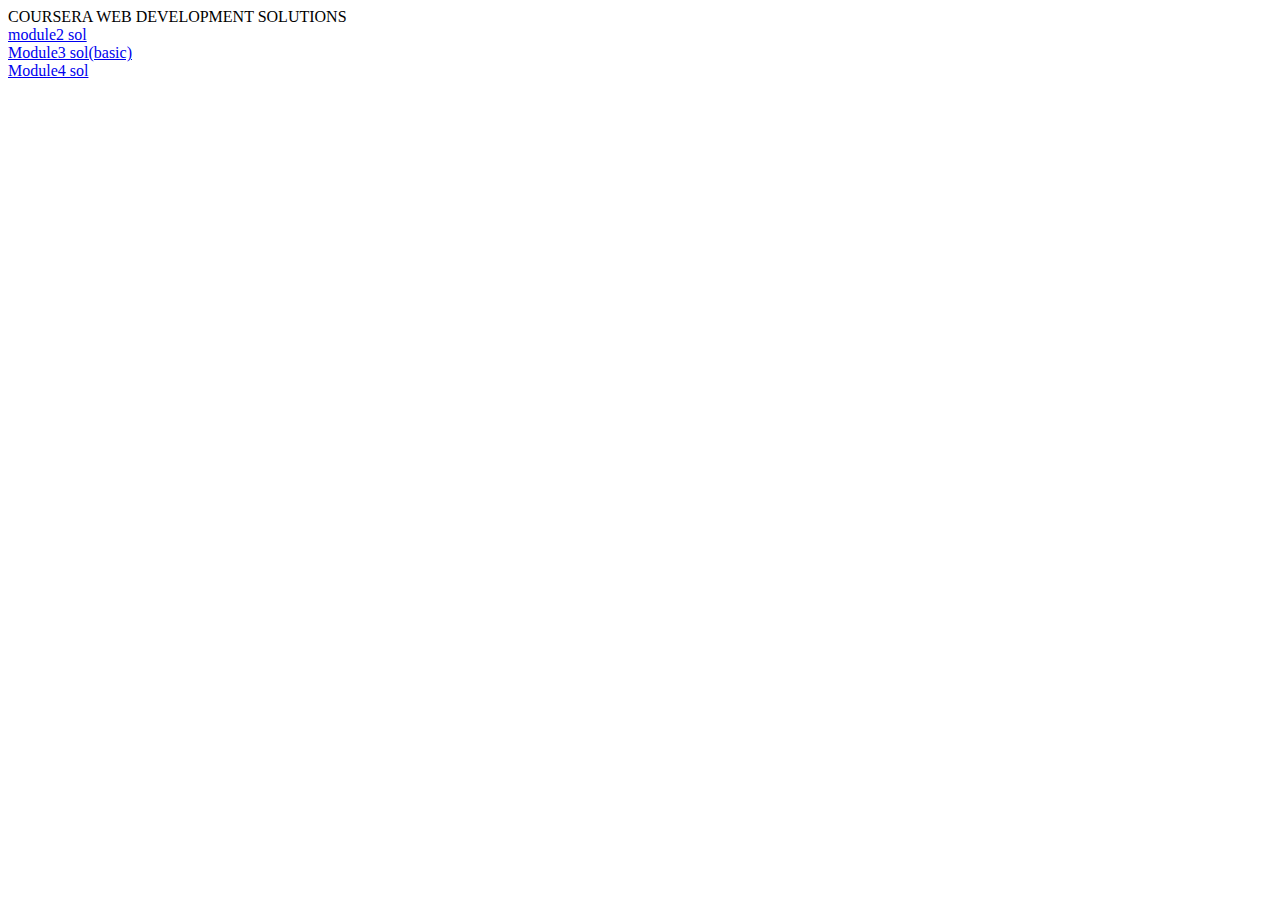
<file: index.html>
<!DOCTYPE html>
<html>
<head>
	<title>starting</title>
</head>
<body>
<div>COURSERA WEB DEVELOPMENT SOLUTIONS</div>
<a href="mod2-sol/start.html">module2 sol</a><br>
<a href="mod3-sol/index.html">Module3 sol(basic)</a><br>
<a href="mod4-sol/index.html">Module4 sol</a>
</body>
</html>
</file>
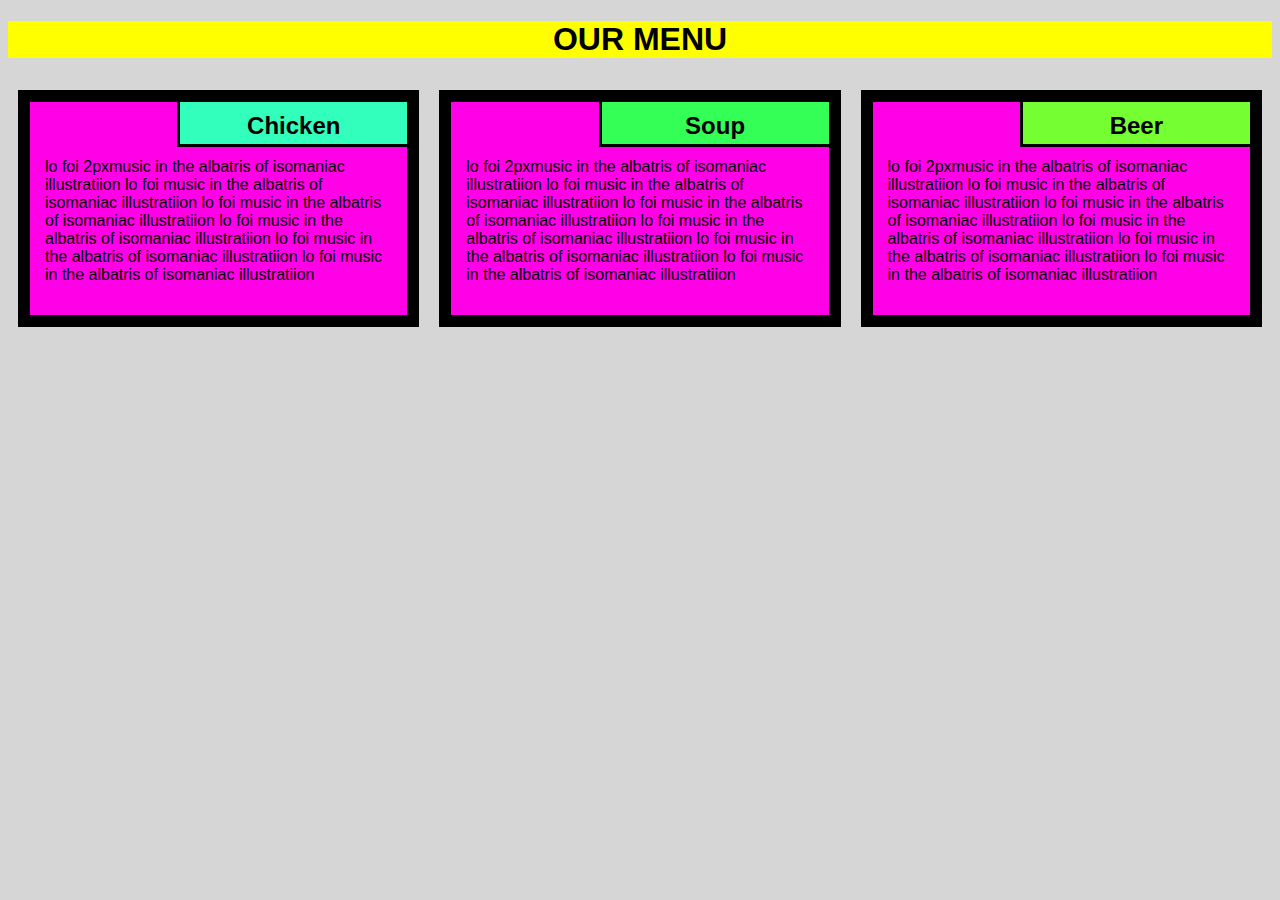
<file: mod2-sol/index.html>
<!DOCTYPE html>
<html>
<head>
	 <meta charset="utf-8">
    <meta name="viewport" content="width=device-width, initial-scale=1">
    <title>Assignment Solution for Module 2</title>
	<link rel="stylesheet" type="text/css" href="css/style.css">
</head>
<body ><h1>OUR MENU</h1>
	<div id="row">
		<div class="col-lg-4 col-md-6 col-sm-12" >
			<section class="inner1"><h2>Chicken</h2>
				<p> lo foi 2pxmusic in the albatris of isomaniac illustratiion lo foi music in the albatris of isomaniac illustratiion lo foi music in the albatris of isomaniac illustratiion lo foi music in the albatris of isomaniac illustratiion lo foi music in the albatris of isomaniac illustratiion lo foi music in the albatris of isomaniac illustratiion</p></section></div>

		<div class=" col-lg-4 col-md-6 col-sm-12">
			<section class="inner2"><h2>Soup</h2>
				<p> lo foi 2pxmusic in the albatris of isomaniac illustratiion lo foi music in the albatris of isomaniac illustratiion lo foi music in the albatris of isomaniac illustratiion lo foi music in the albatris of isomaniac illustratiion lo foi music in the albatris of isomaniac illustratiion lo foi music in the albatris of isomaniac illustratiion</p></section></div>



		<div class="  col-lg-4  col-md-12 col-sm-12">
			<section class="inner3"><h2>Beer</h2>
				<p> lo foi 2pxmusic in the albatris of isomaniac illustratiion lo foi music in the albatris of isomaniac illustratiion lo foi music in the albatris of isomaniac illustratiion lo foi music in the albatris of isomaniac illustratiion lo foi music in the albatris of isomaniac illustratiion lo foi music in the albatris of isomaniac illustratiion</p></section></div>
	</div>

</body>
</html>
</file>
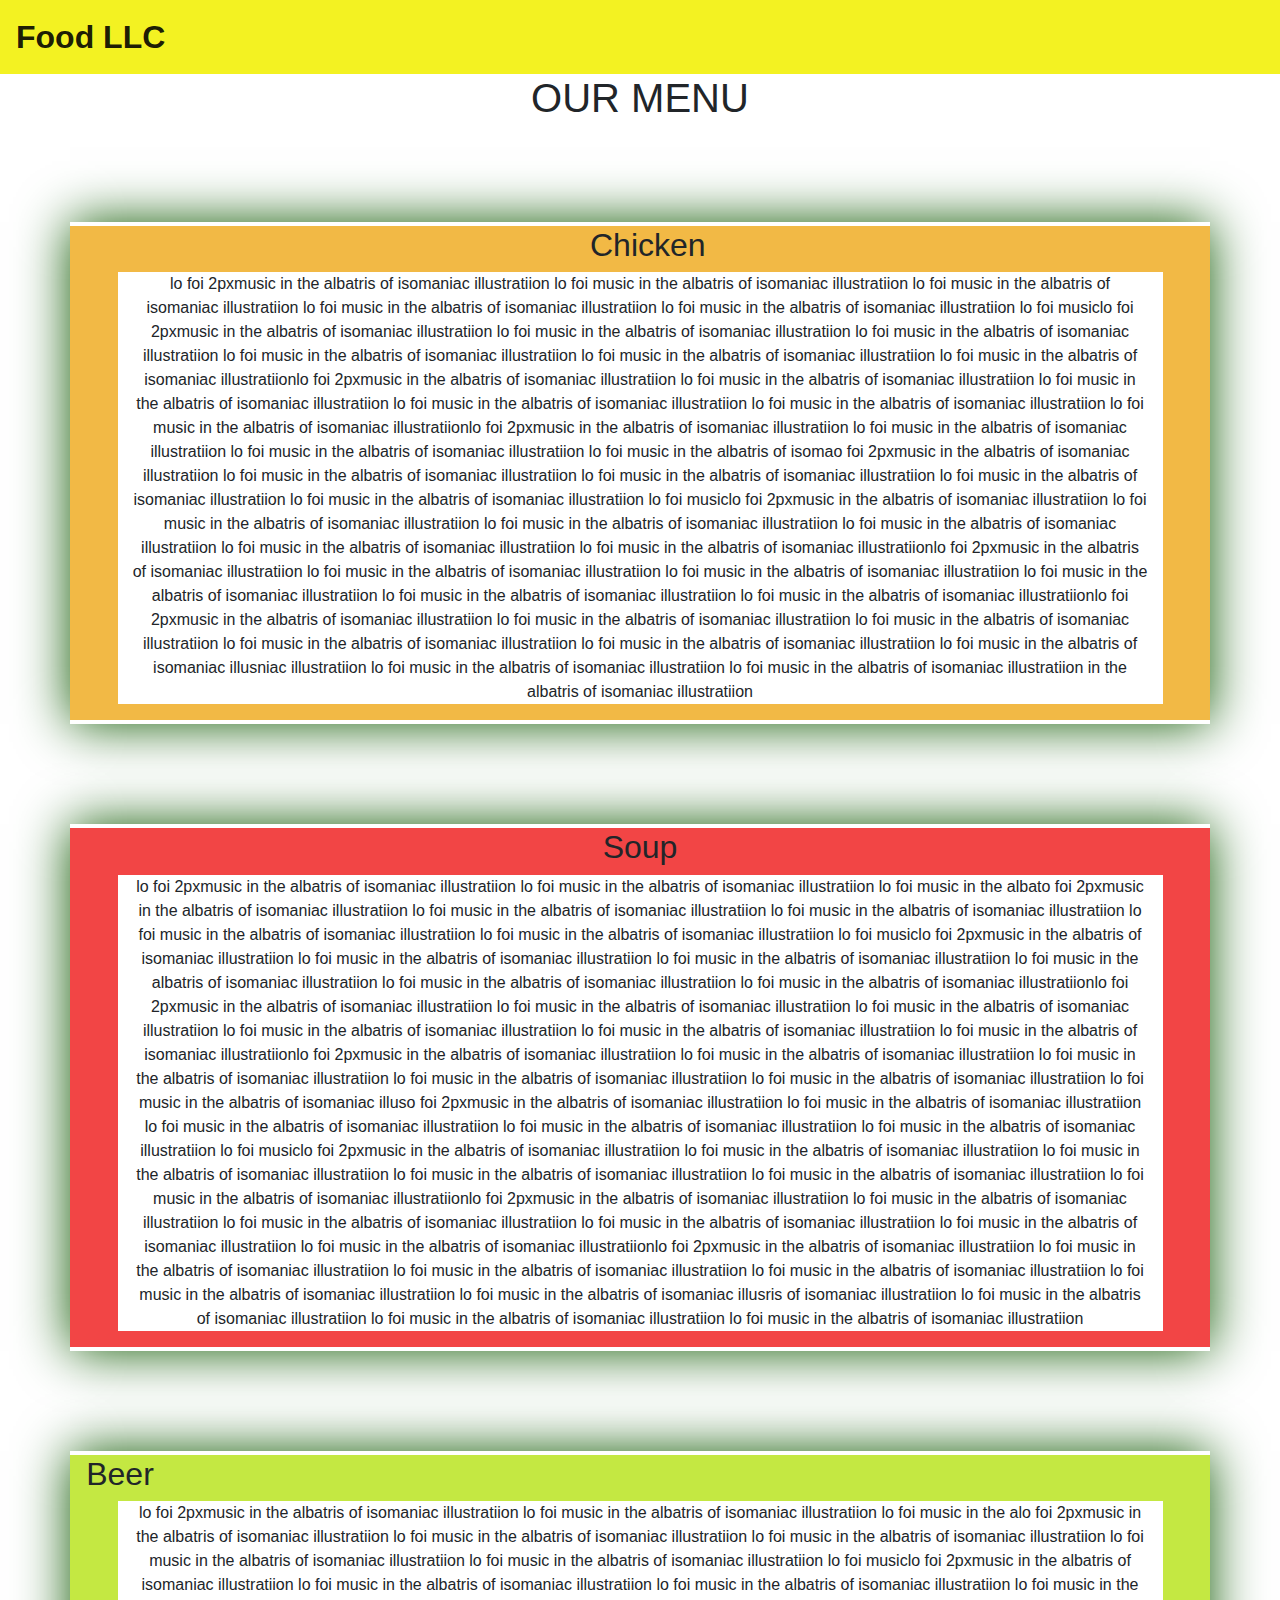
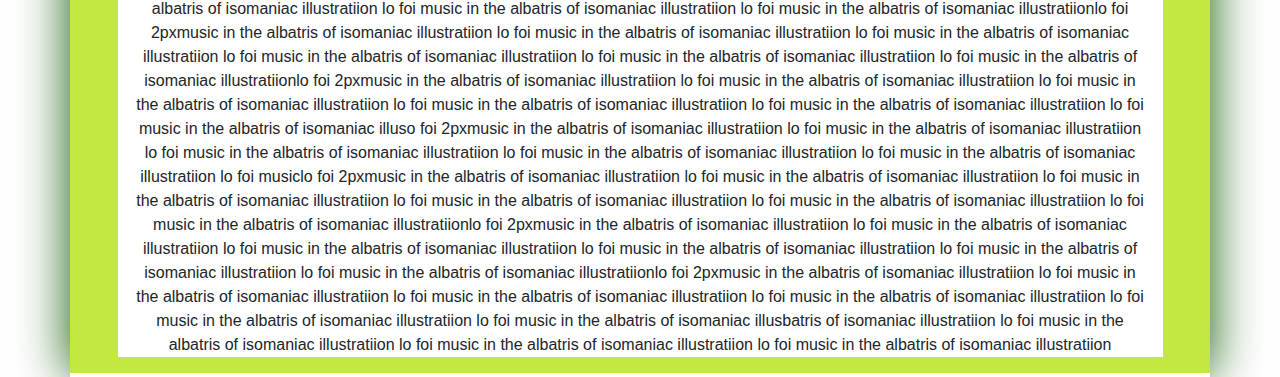
<file: mod3-sol/index.html>
<!doctype html>
<html lang="en">
  <head>
    <meta charset="utf-8">
    <meta name="viewport" content="width=device-width, initial-scale=1, shrink-to-fit=no">

    <link rel="stylesheet" href="https://maxcdn.bootstrapcdn.com/bootstrap/4.0.0/css/bootstrap.min.css" integrity="sha384-Gn5384xqQ1aoWXA+058RXPxPg6fy4IWvTNh0E263XmFcJlSAwiGgFAW/dAiS6JXm" crossorigin="anonymous">
    <!--
<link rel="stylesheet" href="CSS/bootstrap.min.css">
    <link rel="stylesheet" href="CSS/styles_basic.css">
    -->
    <link rel="stylesheet" type="text/css" href="CSS/style.css">
    <title>Module  3-sol</title>
  </head>
  <body>
      <script src="https://code.jquery.com/jquery-3.2.1.slim.min.js" integrity="sha384-KJ3o2DKtIkvYIK3UENzmM7KCkRr/rE9/Qpg6aAZGJwFDMVNA/GpGFF93hXpG5KkN" crossorigin="anonymous"></script>
    <script src="https://cdnjs.cloudflare.com/ajax/libs/popper.js/1.12.9/umd/popper.min.js" integrity="sha384-ApNbgh9B+Y1QKtv3Rn7W3mgPxhU9K/ScQsAP7hUibX39j7fakFPskvXusvfa0b4Q" crossorigin="anonymous"></script>
    <script src="https://maxcdn.bootstrapcdn.com/bootstrap/4.0.0/js/bootstrap.min.js" integrity="sha384-JZR6Spejh4U02d8jOt6vLEHfe/JQGiRRSQQxSfFWpi1MquVdAyjUar5+76PVCmYl" crossorigin="anonymous"></script>
  



<!--
    <header>
    <nav class="navbar  navbar-light " id="header-nav">
    <a class="navbar-brand" href="index.html"><h1>Food LLC</h1></a>

     <button type="button" class="navbar-toggle collapsed  visible-xs" data-toggle="collapse" data-target="#collapsable-nav" aria-expanded="false">
            <span class="sr-only">Toggle navigation</span>
            <span class="icon-bar"></span>
            <span class="icon-bar"></span>
            <span class="icon-bar"></span>
      </button>

    <div id="collapsable-nav" class="collapse navbar-collapse ">
           <ul id="nav-list" class="nav navbar-nav navbar-right visible-xs">
            <li class="text-center">
              <a href="#chicken-div"><p class="item">Chicken</p></a>
              <hr class="hidden-xs">
            </li>            
            <li class="text-center beef-item">
              <a href="#soup-div"><p class="item">Beef</p></a>
              <hr class="hidden-xs">
            </li>
            <li class="text-center sushi-item">
              <a href="#beer-div"><p class="item">Sushi</p></a>
            </li>
          </ul> 
        </div>
      

  </nav>
    </header>
  -->
<header>
  <nav class="navbar navbar-light bg-faded navbar-toggleable-md">
    
    <a href="" class="navbar-brand navbar-left">Food LLC</a>
    <button class=" d-block d-sm-block d-md-none  navbar-toggler navbar-toggler-right collapsed" type="button" data-toggle="collapse" data-target="#navbarsExampleDefault" aria-controls="navbarsExampleDefault" aria-expanded="false" aria-label="Toggle navigation">
       <span class="my-1 mx-2 close">X</span>
       <span class="navbar-toggler-icon"></span>
    </button>
    <div class="visible-xs collapse navbar-collapse navbar-right" id="navbarsExampleDefault">
        <ul class="navbar-nav">
            <li class="nav-item visible-xs"><a href="#chicken-div" class="nav-link">Chicken</a></li>
            <li class="nav-item"><a href="#soup-div" class="nav-link">Soup</a></li>
            <li class="nav-item"><a href="#beer-div" class="nav-link">Beer</a></li>
        </ul>
    </div>
</nav>
</header>
    <div class="container-fluid" ><h1>OUR MENU</h1></div>
    
  
    <div class="container" id="chicken-div">
      <section class="row justify-content-md-center sec1"><h2 class="text-center">Chicken</h2>
        <p class="col-lg-11 col-md-11 col-xs-11  col-11 white"> lo foi 2pxmusic in the albatris of isomaniac illustratiion lo foi music in the albatris of isomaniac illustratiion lo foi music in the albatris of isomaniac illustratiion lo foi music in the albatris of isomaniac illustratiion lo foi music in the albatris of isomaniac illustratiion lo foi musiclo foi 2pxmusic in the albatris of isomaniac illustratiion lo foi music in the albatris of isomaniac illustratiion lo foi music in the albatris of isomaniac illustratiion lo foi music in the albatris of isomaniac illustratiion lo foi music in the albatris of isomaniac illustratiion lo foi music in the albatris of isomaniac illustratiionlo foi 2pxmusic in the albatris of isomaniac illustratiion lo foi music in the albatris of isomaniac illustratiion lo foi music in the albatris of isomaniac illustratiion lo foi music in the albatris of isomaniac illustratiion lo foi music in the albatris of isomaniac illustratiion lo foi music in the albatris of isomaniac illustratiionlo foi 2pxmusic in the albatris of isomaniac illustratiion lo foi music in the albatris of isomaniac illustratiion lo foi music in the albatris of isomaniac illustratiion lo foi music in the albatris of isomao foi 2pxmusic in the albatris of isomaniac illustratiion lo foi music in the albatris of isomaniac illustratiion lo foi music in the albatris of isomaniac illustratiion lo foi music in the albatris of isomaniac illustratiion lo foi music in the albatris of isomaniac illustratiion lo foi musiclo foi 2pxmusic in the albatris of isomaniac illustratiion lo foi music in the albatris of isomaniac illustratiion lo foi music in the albatris of isomaniac illustratiion lo foi music in the albatris of isomaniac illustratiion lo foi music in the albatris of isomaniac illustratiion lo foi music in the albatris of isomaniac illustratiionlo foi 2pxmusic in the albatris of isomaniac illustratiion lo foi music in the albatris of isomaniac illustratiion lo foi music in the albatris of isomaniac illustratiion lo foi music in the albatris of isomaniac illustratiion lo foi music in the albatris of isomaniac illustratiion lo foi music in the albatris of isomaniac illustratiionlo foi 2pxmusic in the albatris of isomaniac illustratiion lo foi music in the albatris of isomaniac illustratiion lo foi music in the albatris of isomaniac illustratiion lo foi music in the albatris of isomaniac illustratiion lo foi music in the albatris of isomaniac illustratiion lo foi music in the albatris of isomaniac illusniac illustratiion lo foi music in the albatris of isomaniac illustratiion lo foi music in the albatris of isomaniac illustratiion in the albatris of isomaniac illustratiion</p></section></div>

    <div class="container" id="soup-div"><section class="row justify-content-md-center sec2"><h2 class="text-center">Soup</h2>
        <p class="col-lg-11 col-md-11 col-xs-11 col-11 white"> lo foi 2pxmusic in the albatris of isomaniac illustratiion lo foi music in the albatris of isomaniac illustratiion lo foi music in the albato foi 2pxmusic in the albatris of isomaniac illustratiion lo foi music in the albatris of isomaniac illustratiion lo foi music in the albatris of isomaniac illustratiion lo foi music in the albatris of isomaniac illustratiion lo foi music in the albatris of isomaniac illustratiion lo foi musiclo foi 2pxmusic in the albatris of isomaniac illustratiion lo foi music in the albatris of isomaniac illustratiion lo foi music in the albatris of isomaniac illustratiion lo foi music in the albatris of isomaniac illustratiion lo foi music in the albatris of isomaniac illustratiion lo foi music in the albatris of isomaniac illustratiionlo foi 2pxmusic in the albatris of isomaniac illustratiion lo foi music in the albatris of isomaniac illustratiion lo foi music in the albatris of isomaniac illustratiion lo foi music in the albatris of isomaniac illustratiion lo foi music in the albatris of isomaniac illustratiion lo foi music in the albatris of isomaniac illustratiionlo foi 2pxmusic in the albatris of isomaniac illustratiion lo foi music in the albatris of isomaniac illustratiion lo foi music in the albatris of isomaniac illustratiion lo foi music in the albatris of isomaniac illustratiion lo foi music in the albatris of isomaniac illustratiion lo foi music in the albatris of isomaniac illuso foi 2pxmusic in the albatris of isomaniac illustratiion lo foi music in the albatris of isomaniac illustratiion lo foi music in the albatris of isomaniac illustratiion lo foi music in the albatris of isomaniac illustratiion lo foi music in the albatris of isomaniac illustratiion lo foi musiclo foi 2pxmusic in the albatris of isomaniac illustratiion lo foi music in the albatris of isomaniac illustratiion lo foi music in the albatris of isomaniac illustratiion lo foi music in the albatris of isomaniac illustratiion lo foi music in the albatris of isomaniac illustratiion lo foi music in the albatris of isomaniac illustratiionlo foi 2pxmusic in the albatris of isomaniac illustratiion lo foi music in the albatris of isomaniac illustratiion lo foi music in the albatris of isomaniac illustratiion lo foi music in the albatris of isomaniac illustratiion lo foi music in the albatris of isomaniac illustratiion lo foi music in the albatris of isomaniac illustratiionlo foi 2pxmusic in the albatris of isomaniac illustratiion lo foi music in the albatris of isomaniac illustratiion lo foi music in the albatris of isomaniac illustratiion lo foi music in the albatris of isomaniac illustratiion lo foi music in the albatris of isomaniac illustratiion lo foi music in the albatris of isomaniac illusris of isomaniac illustratiion lo foi music in the albatris of isomaniac illustratiion lo foi music in the albatris of isomaniac illustratiion lo foi music in the albatris of isomaniac illustratiion</p></section></div>

    <div class="container" id="beer-div">
      <section class="row justify-content-xs-center sec3"><h2 class="text-center">Beer</h2>
        <p class="col-lg-11 col-md-11 col-xs-11 col-11 white"> lo foi 2pxmusic in the albatris of isomaniac illustratiion lo foi music in the albatris of isomaniac illustratiion lo foi music in the alo foi 2pxmusic in the albatris of isomaniac illustratiion lo foi music in the albatris of isomaniac illustratiion lo foi music in the albatris of isomaniac illustratiion lo foi music in the albatris of isomaniac illustratiion lo foi music in the albatris of isomaniac illustratiion lo foi musiclo foi 2pxmusic in the albatris of isomaniac illustratiion lo foi music in the albatris of isomaniac illustratiion lo foi music in the albatris of isomaniac illustratiion lo foi music in the albatris of isomaniac illustratiion lo foi music in the albatris of isomaniac illustratiion lo foi music in the albatris of isomaniac illustratiionlo foi 2pxmusic in the albatris of isomaniac illustratiion lo foi music in the albatris of isomaniac illustratiion lo foi music in the albatris of isomaniac illustratiion lo foi music in the albatris of isomaniac illustratiion lo foi music in the albatris of isomaniac illustratiion lo foi music in the albatris of isomaniac illustratiionlo foi 2pxmusic in the albatris of isomaniac illustratiion lo foi music in the albatris of isomaniac illustratiion lo foi music in the albatris of isomaniac illustratiion lo foi music in the albatris of isomaniac illustratiion lo foi music in the albatris of isomaniac illustratiion lo foi music in the albatris of isomaniac illuso foi 2pxmusic in the albatris of isomaniac illustratiion lo foi music in the albatris of isomaniac illustratiion lo foi music in the albatris of isomaniac illustratiion lo foi music in the albatris of isomaniac illustratiion lo foi music in the albatris of isomaniac illustratiion lo foi musiclo foi 2pxmusic in the albatris of isomaniac illustratiion lo foi music in the albatris of isomaniac illustratiion lo foi music in the albatris of isomaniac illustratiion lo foi music in the albatris of isomaniac illustratiion lo foi music in the albatris of isomaniac illustratiion lo foi music in the albatris of isomaniac illustratiionlo foi 2pxmusic in the albatris of isomaniac illustratiion lo foi music in the albatris of isomaniac illustratiion lo foi music in the albatris of isomaniac illustratiion lo foi music in the albatris of isomaniac illustratiion lo foi music in the albatris of isomaniac illustratiion lo foi music in the albatris of isomaniac illustratiionlo foi 2pxmusic in the albatris of isomaniac illustratiion lo foi music in the albatris of isomaniac illustratiion lo foi music in the albatris of isomaniac illustratiion lo foi music in the albatris of isomaniac illustratiion lo foi music in the albatris of isomaniac illustratiion lo foi music in the albatris of isomaniac illusbatris of isomaniac illustratiion lo foi music in the albatris of isomaniac illustratiion lo foi music in the albatris of isomaniac illustratiion lo foi music in the albatris of isomaniac illustratiion</p></section></div>
  </div>

  </body>
</html>
</file>
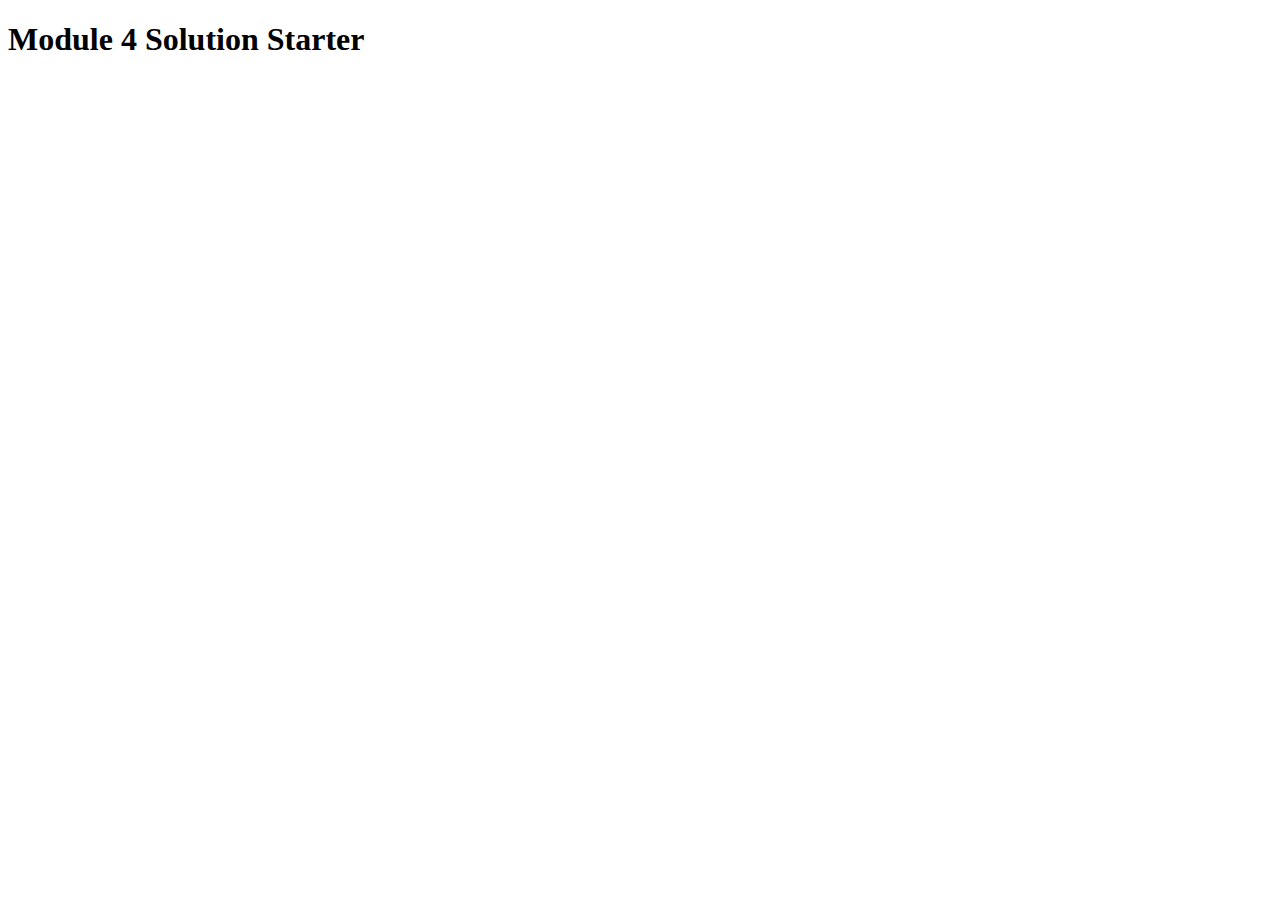
<file: mod4-sol/index.html>
<!DOCTYPE html>
<html>
<head>
  <meta charset="utf-8">
  <title>Module 4 Solution Starter</title>
  <script> 
    var names = []; // DO NOT REMOVE
  </script>
  <script src="SpeakHello.js"></script>
  <script src="SpeakGoodBye.js"></script>
  <script src="script.js"></script>
</head>
<body>
  <h1>Module 4 Solution Starter</h1>
</body>
</html>
</file>
<file: mod2-sol/css/style.css>
* { 
    box-sizing: border-box;
    font-family: Helvetica;
}

body {
    background-color: #d6d6d6;
}

h1 {
  background-color: yellow;
    text-align: center;
    color: black;
}

section {
    border: 12px solid black;
    background-color: #FF00E7;
    margin: 10px;
}

section>h2 {
    float: right;
    border-bottom: 3px solid black;
    border-left: 3px solid black;
    margin: 0;
    width: 230px;
    text-align: center;
    font-style: Times;
    font-size: 24px;
    font-weight: bold;
    height: 45px;
    padding-top: 10px;
}

section.inner1>h2 {
    background-color: #33FFBD;
}

section.inner2>h2 {
    background-color: #33FF57;
}

section.inner3>h2 {
    color: black;
    background-color: #75FF33;
}

section>p {
    padding: 40px 15px 15px 15px;
}

.row {
    width: 100%;
}

@media (min-width: 992px) {
    .col-lg-1, .col-lg-2, .col-lg-3, .col-lg-4, .col-lg-5, .col-lg-6, .col-lg-7, .col-lg-8, .col-lg-9, .col-lg-10, .col-lg-11, .col-lg-12 {
        float: left;
    }
    .col-lg-1 {
        width: 8.33%;
    }
    .col-lg-2 {
        width: 16.66%;
    }
    .col-lg-3 {
        width: 25%;
    }
    .col-lg-4 {
        width: 33.33%;
    }
    .col-lg-5 {
        width: 41.66%;
    }
    .col-lg-6 {
        width: 50%;
    }
    .col-lg-7 {
        width: 58.33%;
    }
    .col-lg-8 {
        width: 66.66%;
    }
    .col-lg-9 {
        width: 74.99%;
    }
    .col-lg-10 {
        width: 83.33%;
    }
    .col-lg-11 {
        width: 91.66%;
    }
    .col-lg-12 {
        width: 100%;
    }
}


/* Tablet view options */

@media (min-width: 768px) and (max-width: 991px) {
    .col-md-1, .col-md-2, .col-md-3, .col-md-4, .col-md-5, .col-md-6, .col-md-7, .col-md-8, .col-md-9, .col-md-10, .col-md-11, .col-md-12 {
        float: left;
    }
    .col-md-1 {
        width: 8.33%;
    }
    .col-md-2 {
        width: 16.66%;
    }
    .col-md-3 {
        width: 25%;
    }
    .col-md-4 {
        width: 33.33%;
    }
    .col-md-5 {
        width: 41.66%;
    }
    .col-md-6 {
        width: 50%;
    }
    .col-md-7 {
        width: 58.33%;
    }
    .col-md-8 {
        width: 66.66%;
    }
    .col-md-9 {
        width: 74.99%;
    }
    .col-md-10 {
        width: 83.33%;
    }
    .col-md-11 {
        width: 91.66%;
    }
    .col-md-12 {
        width: 100%;
    }
}


/* Mobile view options */

@media (max-width: 767px) {
    .col-sm-1, .col-sm-2, .col-sm-3, .col-sm-4, .col-sm-5, .col-sm-6, .col-sm-7, .col-sm-8, .col-sm-9, .col-sm-10, .col-sm-11, .col-sm-12 {
        float: left;
    }
    .col-sm-1 {
        width: 8.33%;
    }
    .col-sm-2 {
        width: 16.66%;
    }
    .col-sm-3 {
        width: 25%;
    }
    .col-sm-4 {
        width: 33.33%;
    }
    .col-sm-5 {
        width: 41.66%;
    }
    .col-sm-6 {
        width: 50%;
    }
    .col-sm-7 {
        width: 58.33%;
    }
    .col-sm-8 {
        width: 66.66%;
    }
    .col-sm-9 {
        width: 74.99%;
    }
    .col-sm-10 {
        width: 83.33%;
    }
    .col-sm-11 {
        width: 91.66%;
    }
    .col-sm-12 {
        width: 100%;
    }
}
</file>
<file: mod3-sol/CSS/style.css>
nav {
	background-color: #f3f222;
}

nav a{

	font-size: 3em;
}

h1{
	text-align: center;
}

div{
	padding: 4px;
}

h2{
	width: 100px;
}

.navbar-brand a:hover {
    text-decoration: none;
    text-shadow: 1px 1px 1px #fe9797;
}
#nav-list a:hover {
    color: #202020;
    background-color: #fce29e;
}
.container{
	margin-top: 100px;
	box-shadow: 0 0 50px #0f5900;
}

.container-fluid{
	margin:0;
	padding: 0;		
}

.sec1{
	background-color: #f2b945;
	text-align: center;
}

.sec2{

	text-align: center;
	background-color: #F24545;
}

.sec3{
	text-align: center;
	background-color: #C4E842;
}
.white{
	background-color: white;	
}

.dropdown-item{
	font-size: 0.5em;
	width: 100%;
}

.bg-light{
	background-color: red;
}

li a{
	text-align: center;
	font-size: 1.2em;
	color: black;
}

.navbar-brand{
	font-size: 2em;
	font-weight: bold;
}
.navbar-toggler>.close {
    display:inline;
}
.navbar-toggler.collapsed>.close, .navbar-toggler:not(.collapsed)>.navbar-toggler-icon {
    display:none;
}

.col-11 {
	padding: 10px,10px,10px,10px;
	margin-left: auto;
	margin-right: auto;
}
@media(max-width: 768px){
.text-center{
	margin-left: 38%;
}
}
</file>
